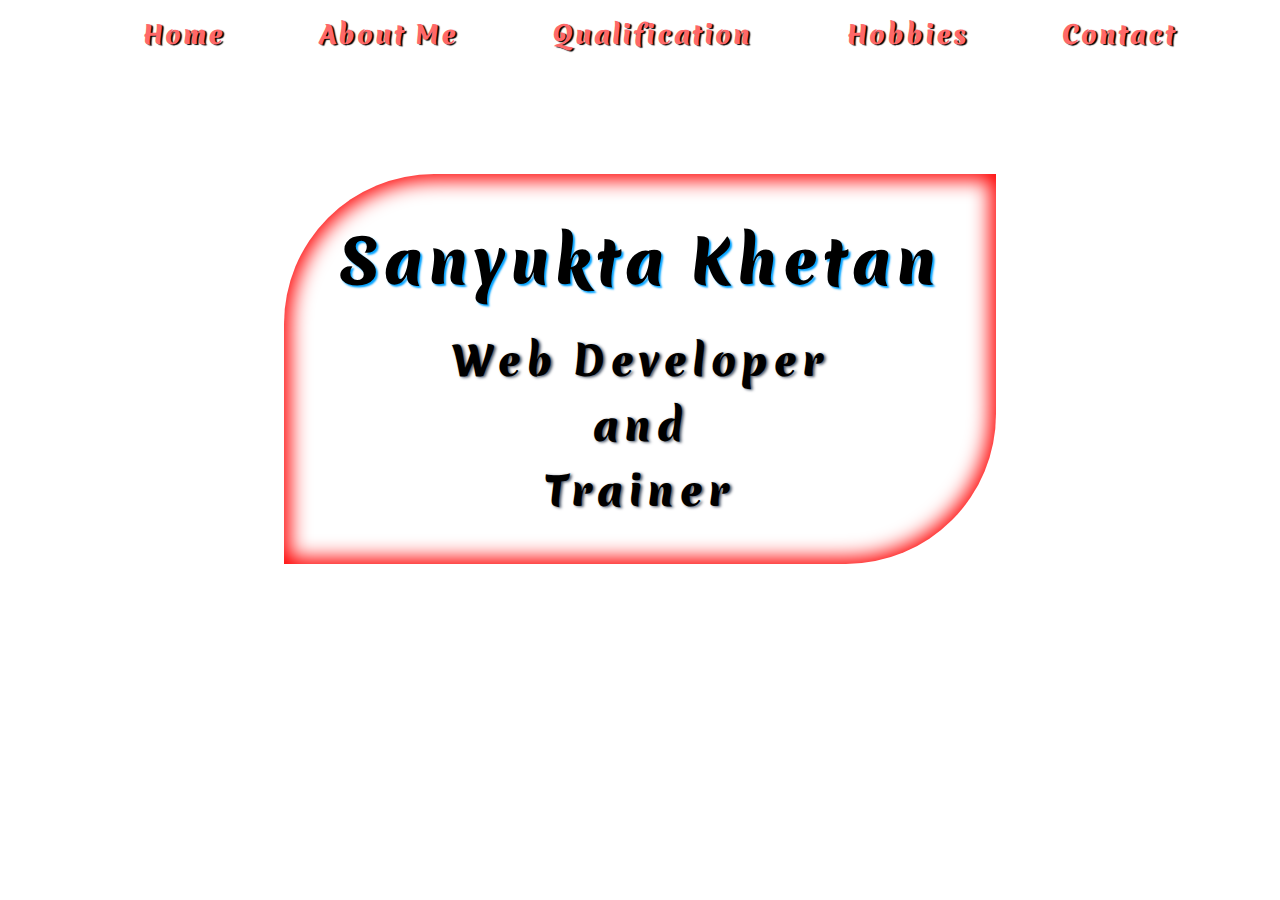
<file: index.html>
<!DOCTYPE html>
<html>
    <head>
        <title>
            My Portfolio
        </title>
        <link rel="stylesheet" href="style.css">
        <link rel="preconnect" href="https://fonts.googleapis.com">
        <link rel="preconnect" href="https://fonts.gstatic.com" crossorigin>
        <link href="https://fonts.googleapis.com/css2?family=Merienda:wght@300..900&display=swap" rel="stylesheet">
    </head>
    <body>
        <!-- <h1>Hello World</h1>
        <h2>Welcome</h2> -->
       <nav>
            <ul class="menu">
                <li>Home</li>
                <li>About Me</li>
                <li>Qualification</li>
                <li>Hobbies</li>
                <li>Contact</li>
            </ul>
       </nav>
       <section id="part_1">
        <div class="into_div">
            <h1 id="head1">Sanyukta Khetan</h1>
            <h2>Web Developer <br>and <br>Trainer</h2>
        </div>
       </section>
       <section>
        
       </section>
    </body>
</html>
</file>
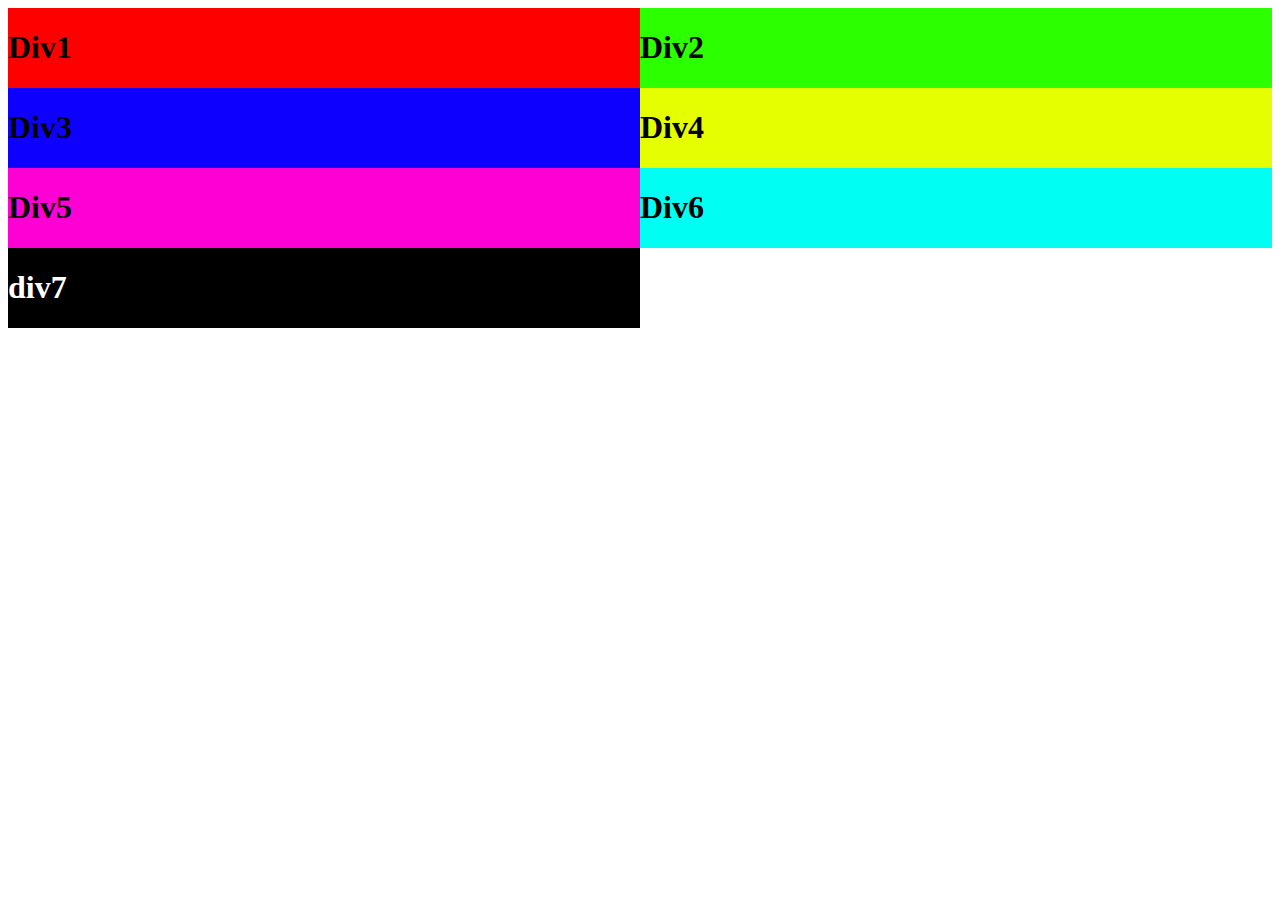
<file: demo.html>
<!DOCTYPE html>
<html lang="en">
<head>
    <meta charset="UTF-8">
    <meta name="viewport" content="width=device-width, initial-scale=1.0">
    <title>Document</title>
    <style>
        #div_1{
            background-color: red;
        }
        #div_2{
            background-color: rgb(43, 255, 0);
        }
        #div_3{
            background-color: rgb(13, 0, 255);
        }
        #div_7{
            background-color: rgb(0, 0, 0);
            color: white;
        }
        #div_4{
            background-color: rgb(229, 255, 0);
        }
        #div_5{
            background-color: rgb(255, 0, 212);
        }
        #div_6{
            background-color: rgb(0, 255, 242);
        }
        #main_div{
            display: grid;
            grid-template-rows: auto auto auto;
            grid-template-columns: 1fr 1fr;
        }
    </style>
</head>
<body>
    <div id="main_div">
        <div id="div_1">
            <h1>Div1</h1>
        </div>
        <div id="div_2">
            <h1>Div2</h1>
        </div>
        <div id="div_3">
            <h1>Div3</h1>
        </div>
        <div id="div_4">
            <h1>Div4</h1>
        </div>
        <div id="div_5">
            <h1>Div5</h1>
        </div>
        <div id="div_6">
            <h1>Div6</h1>
        </div>
        <div id="div_7">
            <h1> div7</h1>
        </div>
    </div>
    
</body>
</html>
</file>
<file: style.css>
*{
    font-family: "Merienda", serif;
}
.menu{
    display: flex;
    list-style-type: none;
    justify-content: space-evenly;
}
.menu li{
    letter-spacing: 2px;
    font-size: 25px;
    font-weight: 900;
    color: #ff6868;
    text-shadow: 2px 1px 1px black;
    transition: font-size 1s,background-color 1s,padding 1s;
}
.menu li:hover{
    font-size: 30px;
    cursor: pointer;
    background-color: #00a2ff;
    padding: 10px;
}
#part_1{
    height: 610px;
    background-image: url(https://t3.ftcdn.net/jpg/06/84/02/84/360_F_684028434_dBb9fdGjoLEY8Xmpqll4SwJ309DqXfVK.jpg);
    background-size: cover;
    background-repeat: no-repeat;
    background-position-x: center;
    text-align: center;
}
.into_div{
    background-color: #ffffff;
    width: auto;
    height: 350px;
    display: inline-block;
    margin-top: 105px;
    box-shadow: inset 0px 0px 20px 6px #ff0000;
    padding: 20px;
    border-radius: 0px;
    line-height: 65px;
    border-radius: 150px 0px 150px 0px;
    transition: border-radius,background-color 2s,2s,2s;
}
#head1{
    font-size: 60px;
    letter-spacing: 5px;
    text-shadow: 2px 2px 2px #00a2ff;
    margin: 35px;
    font-weight: 900;
}
.into_div:hover{
    border-radius: 0px 150px 0px 150px;
    font-size: 40px;
    background-color:#75efff;
}

.into_div h2{
    font-size: 40px;
    letter-spacing: 5px;
    text-shadow: 2px 1px 3px #495567;
    font-weight: 900
}
</file>
